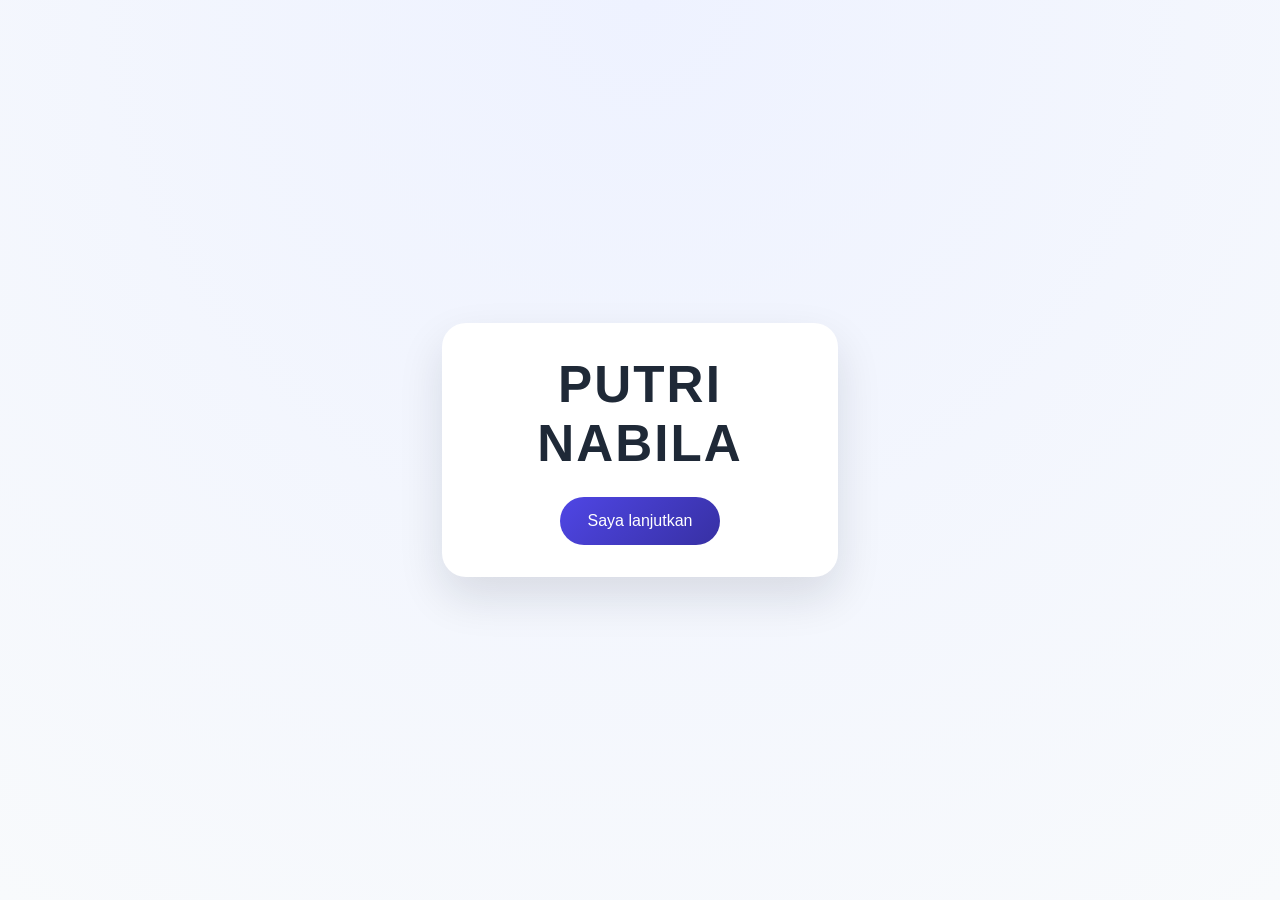
<file: index.html>
<!DOCTYPE html>
<html lang="id">
<head>
  <meta charset="UTF-8" />
  <meta name="viewport" content="width=device-width, initial-scale=1.0" />
  <title>PUTRI NABILA</title>
  <link rel="stylesheet" href="styles.css" />
</head>
<body>
  <main class="page-container">
    <section id="intro-screen" class="screen active">
      <h1>PUTRI NABILA</h1>
      <button id="continueButton">Saya lanjutkan</button>
    </section>

    <section id="second-screen" class="screen">
      <h2>PPDB SMK MUHAMADIYAH PRINGSEWU</h2>
      <p>Selamat datang di halaman penerimaan peserta didik baru.</p>
      <button id="backButton">Kembali</button>
    </section>
  </main>

  <script>
    const intro = document.getElementById('intro-screen');
    const second = document.getElementById('second-screen');
    const continueButton = document.getElementById('continueButton');
    const backButton = document.getElementById('backButton');

    continueButton.addEventListener('click', () => {
      intro.classList.remove('active');
      second.classList.add('active');
    });

    backButton.addEventListener('click', () => {
      second.classList.remove('active');
      intro.classList.add('active');
    });
  </script>
</body>
</html>
</file>
<file: styles.css>
:root {
  --bg: #f5f7ff;
  --card: #ffffff;
  --text: #1f2937;
  --accent: #4f46e5;
  --accent-dark: #3730a3;
}

* {
  box-sizing: border-box;
}

body {
  margin: 0;
  font-family: 'Segoe UI', Tahoma, Geneva, Verdana, sans-serif;
  background: radial-gradient(circle at top, #eef2ff 0%, #f8fafc 100%);
  color: var(--text);
  min-height: 100vh;
  display: grid;
  place-items: center;
}

.page-container {
  width: min(100%, 460px);
  padding: 2rem;
}

.screen {
  display: none;
  text-align: center;
  padding: 2rem;
  border-radius: 24px;
  background: var(--card);
  box-shadow: 0 20px 45px rgba(15, 23, 42, 0.12);
}

.screen.active {
  display: block;
}

h1,
h2 {
  margin: 0 0 1.5rem;
}

h1 {
  font-size: clamp(2.5rem, 4vw, 4rem);
  letter-spacing: 0.04em;
}

h2 {
  font-size: clamp(2rem, 3vw, 2.75rem);
}

p {
  margin: 0 0 1.75rem;
  line-height: 1.75;
  color: #475569;
}

button {
  appearance: none;
  border: none;
  border-radius: 999px;
  padding: 0.95rem 1.75rem;
  font-size: 1rem;
  cursor: pointer;
  color: #fff;
  background: linear-gradient(135deg, var(--accent), var(--accent-dark));
  transition: transform 0.2s ease, filter 0.2s ease;
}

button:hover {
  transform: translateY(-2px);
  filter: brightness(1.05);
}

button:focus-visible {
  outline: 3px solid rgba(79, 70, 229, 0.25);
  outline-offset: 4px;
}
</file>
